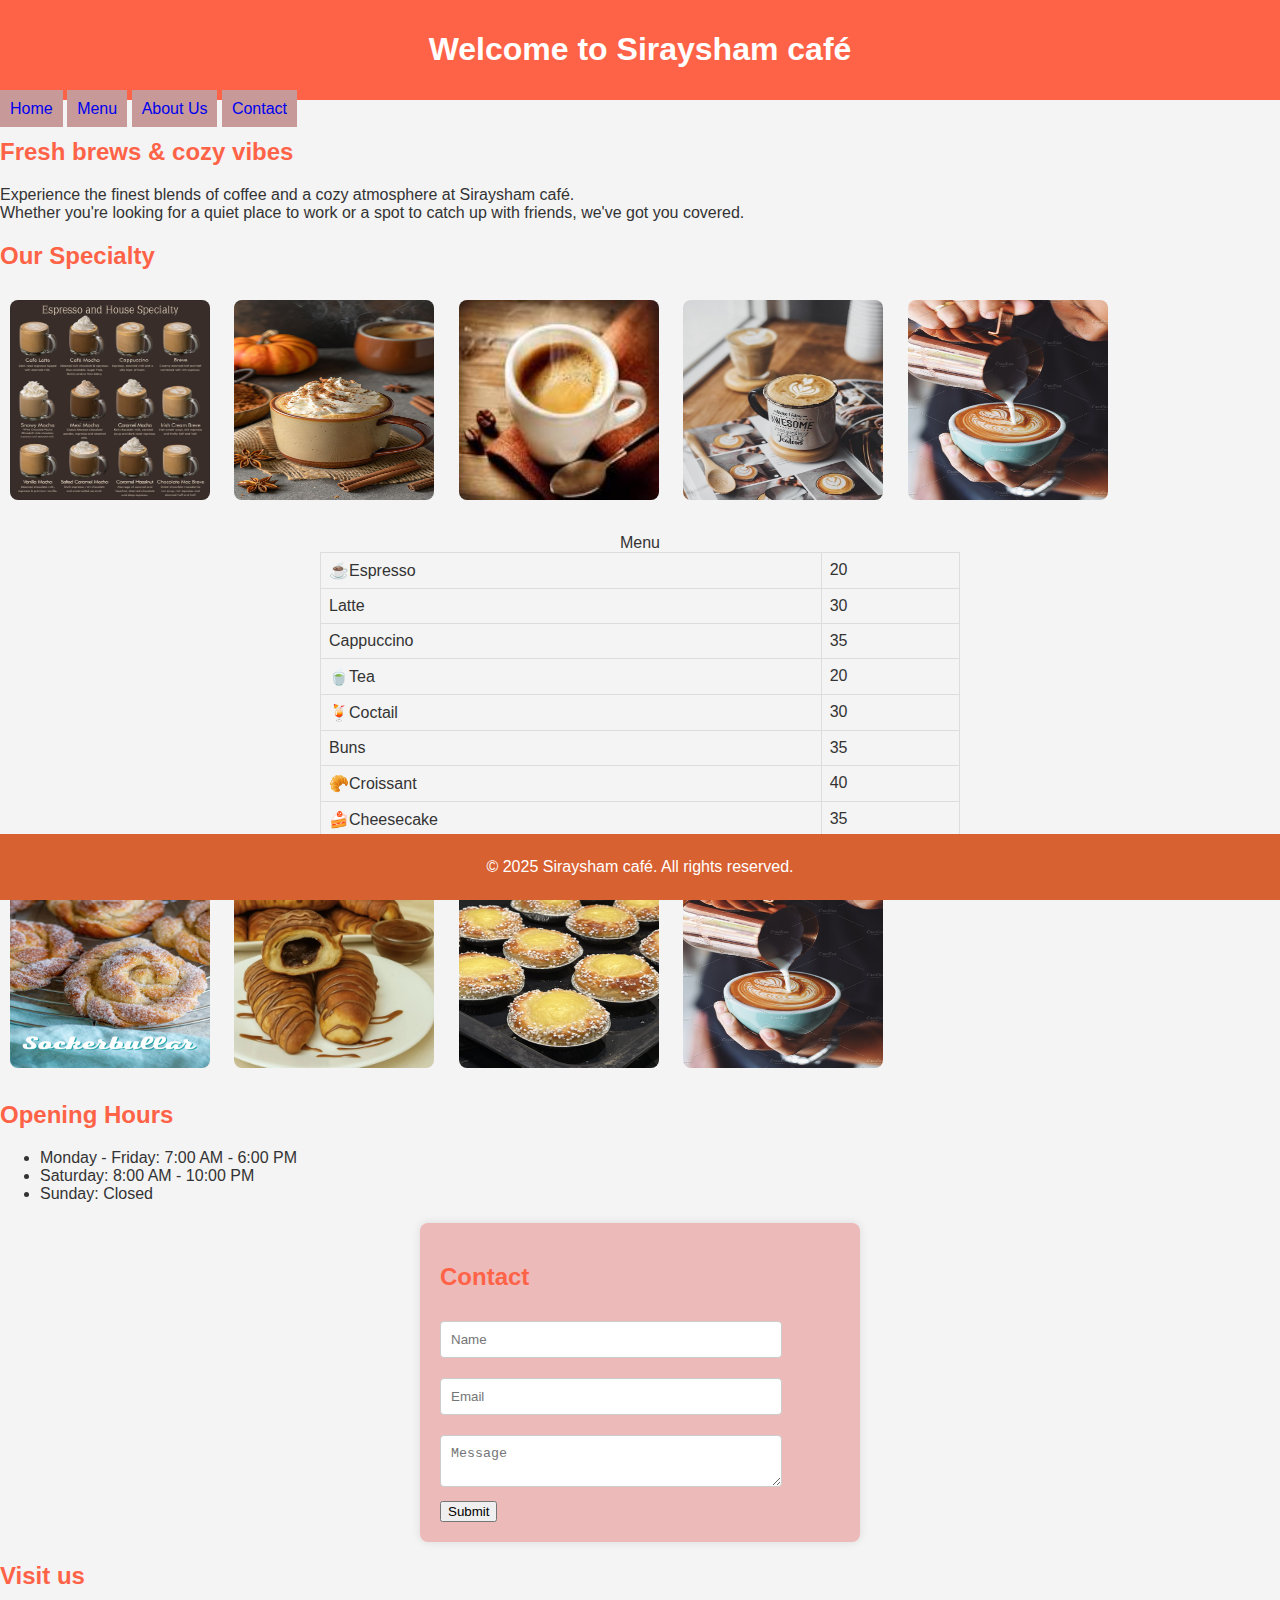
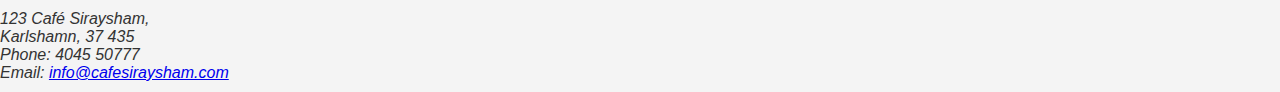
<file: index.html>
<!DOCTYPE html>
<html>
    <head>
        <meta charset="UTF-8">
        <meta name="viewport" content="width=device-width, initial-scale=1.0">
        <title>CAFÉ SIRAYSHAM</title>
        <link rel="stylesheet" href="styles.css">
        </head>
    <body>
        <header>
            <h1>Welcome to Siraysham café</h1>
        </header>
        <nav class="nav">       
                <a href="index.html">Home</a>
                <a href="menu.html">Menu</a>
                <a href="#">About Us</a>
                <a href="#contact">Contact</a>           
        </nav>
        <main>
            <section>
                <h2>Fresh brews & cozy vibes </h2>
                <p>Experience the finest blends of coffee and a cozy atmosphere at Siraysham café.
                <br> Whether you're looking for a quiet place to work or a spot to catch up with friends,
                 we've got you covered.</p>

            </section>
            <section>
                <h2>Our Specialty</h2>
                    <img src="images/expresso.jpg" alt="espresso" title="Espresso">
                    <img src="images/latte.jpg" alt="latte" title="Latte">
                    <img src="images/coffe.jpg" alt="coffee1" title="Coffee1">
                    <img src="images/coffee2.jpg" alt="Coffee2" title="Coffee2">
                    <img src="images/coffee3.jpg" alt="Coffee3" title="Coffee3">
                <table id="menu">
                    <caption>Menu</caption>
                     <tr>
                        <td>&#9749;Espresso</td>
                        <td>20</td> 
                     </tr>  
                     <tr>                       
                        <td>Latte</td>
                        <td>30</td>                       
                     </tr> 
                    <tr>                      
                        <td>Cappuccino</td>
                        <td>35</td>  
                    </tr>
                    <tr>
                        <td>&#127861;Tea</td>
                        <td>20</td>
                    </tr>
                    <tr>
                        <td>&#127865;Coctail</td>
                        <td>30</td>
                    </tr>
                    <tr>                     
                        <td>Buns</td>
                        <td>35</td>  
                    </tr> 
                     <tr>
                        <td>🥐Croissant</td>
                        <td>40</td>
                     </tr> 
                      <tr>                      
                        <td>&#127856;Cheesecake</td>
                        <td>35</td>  
                    </tr>                                          
                    
                </table>
                <!-- <figure>
                    <img src="images/vanilbullar.jpg" alt="vanilbullar" >
                    <figcaption>Vanilbullar</figcaption>
                </figure>
                <figure>
                    <img src="images/croassoin2.jpg" alt="Croissant" >
                    <figcaption>Croissant</figcaption>
                </figure> -->
                    <picture>
                        <img src="images/bullar.jpg" alt="bullar" title="Bullar">
                        <img src="images/croassoin2.jpg" alt="Croissant" title="Croissant">
                        <img src="images/vanilbullar.jpg" alt="vanilbullar" title="vanilbullar">
                        <img src="images/coffee3.jpg" alt="Coffee3" title="Coffee3">
                    </picture>
            </section>
            <section>
                <h2>Opening Hours</h2>
                <ul>
                    <li>Monday - Friday: 7:00 AM - 6:00 PM</li>
                    <li>Saturday: 8:00 AM - 10:00 PM</li>
                    <li>Sunday: Closed</li>

                </ul>

            </section>
            <form>
                <h2 id="contact">Contact</h2>
                <!-- <label for="name">Name</label> -->
                <input type="text" id="name" name="name" placeholder="Name" required>
               <!--  <label for="email">Email</label> -->
                <input type="email" id="email" name="email" placeholder="Email" required>
               <!--  <label for="message">Message</label> -->
                <textarea id="message" name="message" placeholder="Message" required></textarea>
                <button type="submit">Submit</button>
            </form>
            <section>
                <h2 >Visit us</h2>
                <address>
                    123 Café Siraysham,<br>
                    Karlshamn, 37 435<br>
                    Phone: 4045 50777<br>
                    Email: <a href="mailto:info@cafesiraysham.com"> info@cafesiraysham.com</a>
                </address>  
            </section>
        </main>
        <footer>
            <p>&copy; 2025 Siraysham café. All rights reserved.</p>
        </footer>
    </body>
</html>
</file>
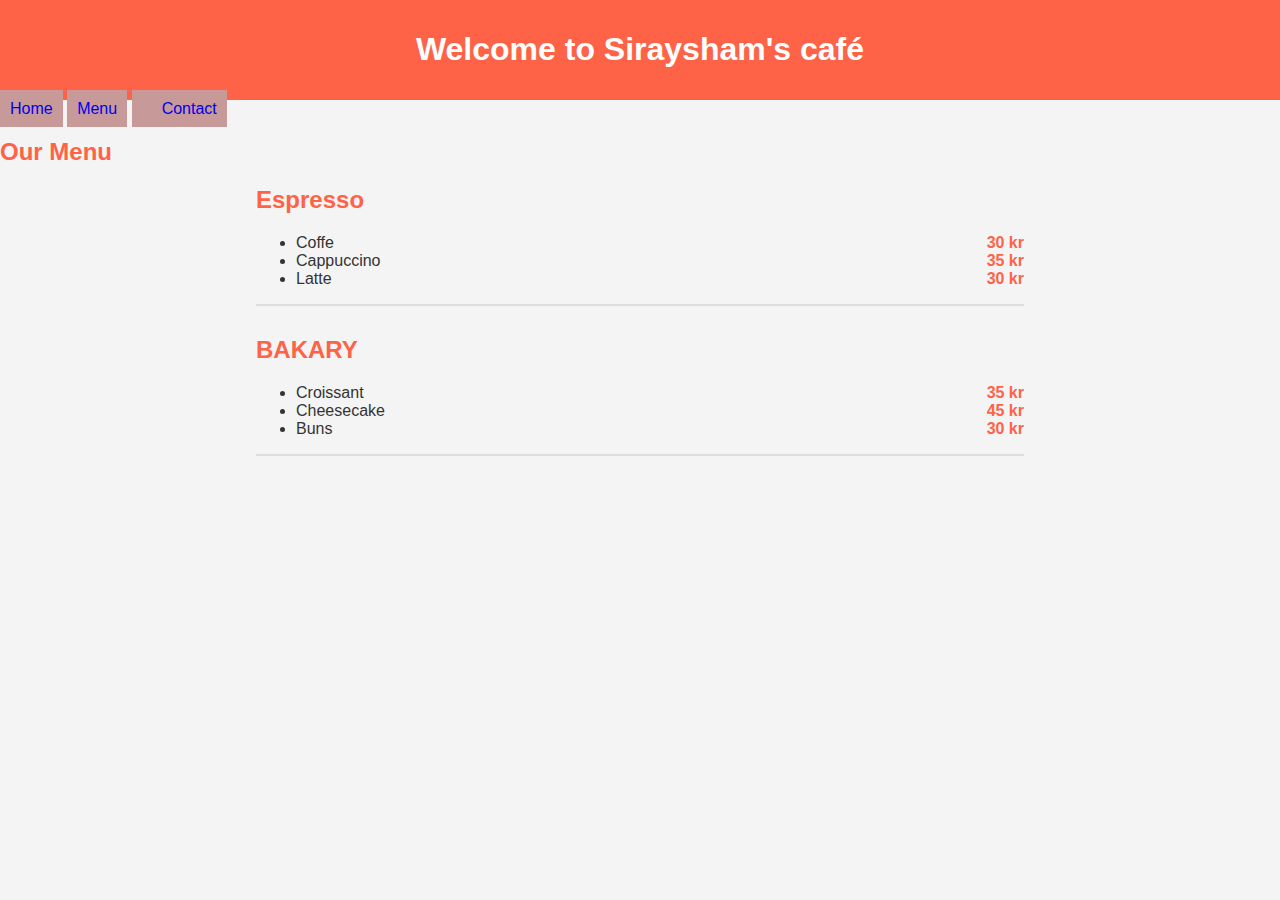
<file: menu.html>
<!DOCTYPE html>
<!DOCTYPE html>
<html lang="en">
<head>
    <meta charset="UTF-8">
    <meta name="viewport" content="width=device-width, initial-scale=1.0">
    <title>Menu</title>
    <link rel="stylesheet" href="styles.css">
</head>
<body>
    <header>
    <h1>Welcome to Siraysham's café</h1>
    </header>
    <nav class="nav">       
        <a href="index.html">Home</a>
        <a href="menu.html">Menu</a>
        <a href="#"></a>
        <a href="index.html#contact">Contact</a>
    </nav>
    <main>
        <section>
            <h2>Our Menu</h2>
            <!-- <table id="menu">
                <caption>Menu</caption>
                 <tr>
                    <td>&#9749;Espresso</td>
                    <td>20</td> 
                 </tr>  
                 <tr>                       
                    <td>Latte</td>
                    <td>30</td>                       
                 </tr> 
                <tr>                      
                    <td>Cappuccino</td>
                    <td>35</td>  
                </tr>
                <tr>
                    <td>&#127861;Tea</td>
                    <td>20</td>
                </tr>
                <tr>
                    <td>&#127865;Coctail</td>
                    <td>30</td>
                </tr>
                <tr>                     
                    <td>Buns</td>
                    <td>35</td>  
                </tr> 
             </table>
        </section> -->
        <div class="menu">
            <h2>Espresso</h2>
            <ul>
                <li>Coffe <span class="price">30 kr</span> </li>
                <li>Cappuccino <span class="price">35 kr</span> </li>
                <li>Latte <span class="price">30 kr</span> </li>
            </ul>
        </div>
                <div class="menu">
            <h2>BAKARY</h2>
            <ul>
                <li>Croissant <span class="price">35 kr</span> </li>
                <li>Cheesecake <span class="price">45 kr</span> </li>
                <li>Buns <span class="price">30 kr</span> </li>
            </ul>
        </div>
    </main>
</body>
</html>
</file>
<file: styles.css>
body {
    font-family: Arial, sans-serif;
    margin: 0;
    padding: 0;
    background-color: #f4f4f4;
    color: #333;
    margin-bottom: 10px;
}
header {
    background-color: #ff6347;
    color: white;
    padding: 10px 0;
    text-align: center;
}
.nav a{
    margin: 0;
    padding: 10px;
    background-color: #c79999;
    text-align: center;
    text-decoration: none;
    flex: 0 0 auto;
    
}
.nav a:hover {
    background-color: #a0522d;
    color: white;
}
/* .nav ul {
    list-style: none;
    margin: 0;
    padding: 0;
    display: inline-block;
} */
h2 {
    color: #ff6347;
}
img {
    width: 200px;
    height: 200px;
    margin: 10px;
    border-radius: 8px;
}
table#menu {
    margin: 20px auto;
    border-collapse: collapse;
    width: 50%;
    text-align: left;
}
td, th {
    border: 1px solid #ddd;
    padding: 8px;
}
footer {
    background-color: #d86132;
    color: white;
    text-align: center;
    padding: 8px 0;
    position: fixed;
    width: 100%;
    bottom: 0;
}
form {
    margin: 20px auto;
    width: 400px;
    padding: 20px;
    background-color: #edbaba;
    border-radius: 8px;
    box-shadow: 0 0 10px rgba(30, 3, 3, 0.1);
}
input,
textarea {
    width: 80%;
    padding: 10px;
    margin: 10px 0;
    border: 1px solid #ccc;
    border-radius: 4px;
}
.menu {
    margin: 20px auto;
    margin-bottom: 30px;
    width: 60%;
    border-collapse: collapse;
    border-bottom: 2px solid #ddd;
}
.price {
    color: #ff6347;
    font-weight: bold;
    float: right;
}
</file>
